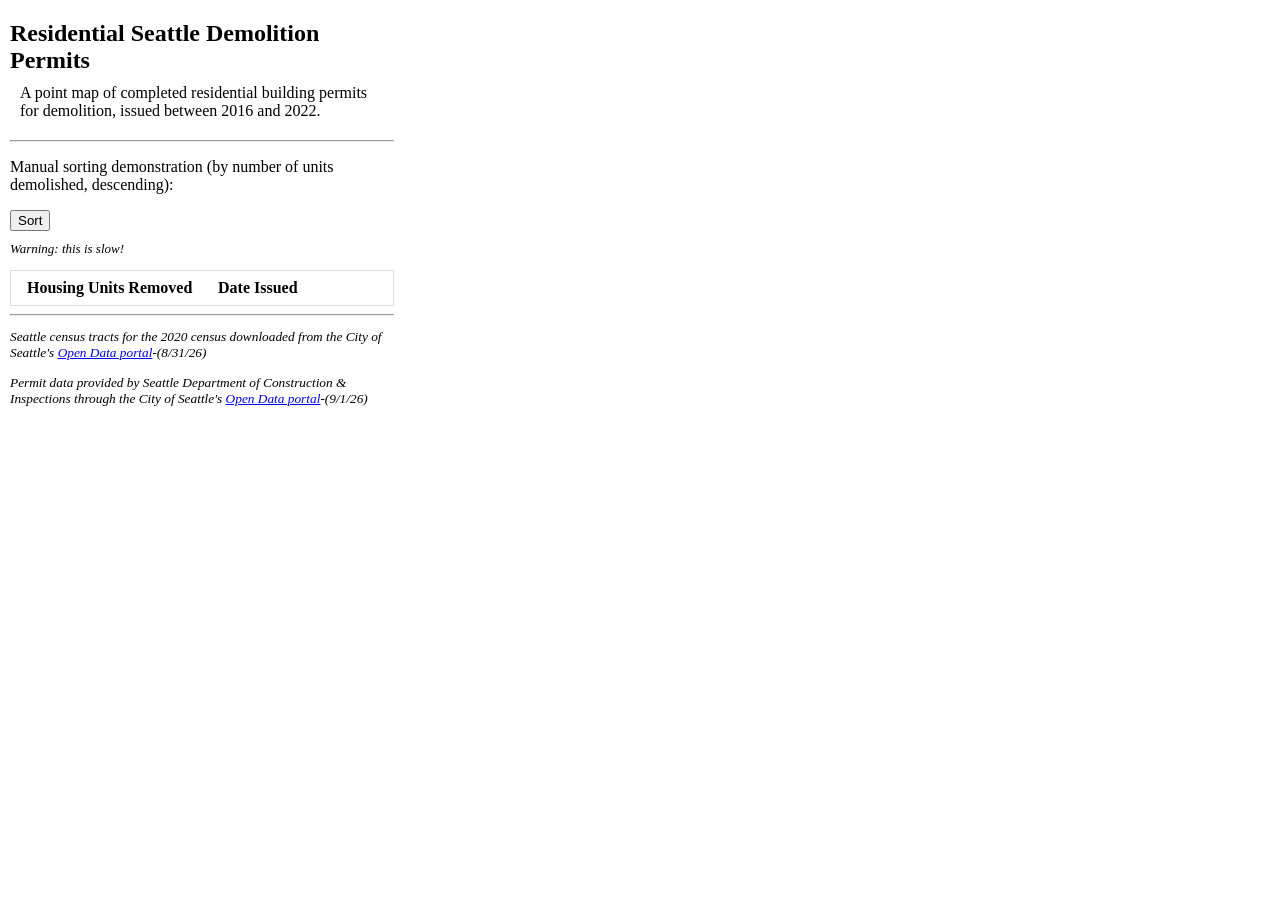
<file: index.html>
<!DOCTYPE html>
<html lang="en-US">

<head>
    <meta charset="utf-8">
    <title>Residential Seattle Demolition Permits</title>
    <meta name="viewport" content="initial-scale=1,maximum-scale=1,user-scalable=no">
    <link href="https://api.mapbox.com/mapbox-gl-js/v2.5.0/mapbox-gl.css" rel="stylesheet">
    <script src="https://api.mapbox.com/mapbox-gl-js/v2.5.0/mapbox-gl.js"></script>
    <style>
        body {
            margin: 0;
            padding: 0;
        }

        #container {
            display: flex;
            height: 100vh;
            flex-direction: row;
            align-items: stretch;
        }

        #side-panel {
            display: flex;
            flex-direction: column;
            align-items: stretch;
            padding: 10px;
            max-width: 30vw;
        }

        @media screen and (max-width: 950px) {

            #side-panel {
                display: none;
            }

        }

        #map {
            flex-grow: 1;
        }

        button {
            margin-bottom: 10px;
        }

        table {
            border-collapse: collapse;
            border-spacing: 0;
            width: 100%;
        }
        
        th {
            position: sticky;
            top: 0px;
            background-color: white;
        }
        
        th,
        td {
            text-align: left;
            padding: 8px;
            padding-left: 16px;
            width: 50%;
        }
        
        tr:nth-child(even) {
            background-color: #f2f2f2;
        }
        
        .table-container {
            border: 1px solid #ddd;
            overflow-y: scroll;
            /* height: 70%; */
        }

        .credit-text {
            font-style: italic;
            font-size: smaller;
        }

        h2 {
            margin-top: 10px;
            margin-bottom: 0px;
        }

        .description {
            margin: 10px 10px 20px 10px;
            font-size: 1em;
        }
    </style>
</head>

<body>
    <main id="container">
        <div id="side-panel">

            <div class="header-container">
                <h2>Residential Seattle Demolition Permits</h2>
                <p class="description">A point map of completed residential building permits for demolition, issued between 2016 and 2022.</p>
                <hr>
                <p>Manual sorting demonstration (by number of units demolished, descending):</p>
                <button>Sort</button>
                <p style="font-size:small;font-style:italic;margin-top:0px;">Warning: this is slow!</p>
            </div>
            <div class="table-container">
                <table>
                    <tr>
                        <th>Housing Units Removed</th>
                        <th>Date Issued</th>
                    </tr>
                </table>
            </div>
            <div id="footer">
                <hr>
                <p class="credit-text">Seattle census tracts for the 2020 census downloaded from the City of Seattle's 
                    <a href="https://data-seattlecitygis.opendata.arcgis.com/datasets/SeattleCityGIS::2020-census-tracts-seattle/about">Open Data portal</a>-(8/31/26)</p>
                <p class="credit-text">Permit data provided by Seattle Department of Construction & Inspections through the City of Seattle's <a href="https://data.seattle.gov/Built-Environment/
                    Building-Permits/76t5-zqzr/explore/query/SELECT%0A%20%20%60permitnum%60%2C%0A%20%20%60housingunitsremoved%60%2C%0A%20%20%60issueddate
                    %60%2C%0A%20%20%60latitude%60%2C%0A%20%20%60longitude%60%2C%0A%20%20%60location1%60%2C%0A%20%20%60housingunits%60%2C%0A%20%20%60housi
                    ngunitsadded%60%0AWHERE%0A%20%20caseless_one_of%28%60permitclassmapped%60%2C%20%22Residential%22%29%0A%20%20AND%20caseless_one_of%28%
                    60permittypemapped%60%2C%20%22Demolition%22%29%0A%20%20AND%20%60issueddate%60%0A%20%20%20%20%20%20%20%20BETWEEN%20%222016-01-01T16%3A
                    20%3A19%22%20%3A%3A%20floating_timestamp%0A%20%20%20%20%20%20%20%20AND%20%222022-12-31T16%3A20%3A19%22%20%3A%3A%20floating_timestamp%
                    0A%20%20AND%20caseless_one_of%28%60statuscurrent%60%2C%20%22Completed%22%29%0AORDER%20BY%20%60housingunitsremoved%60%20DESC%20NULL%20
                    LAST/page/filter">Open Data portal</a>-(9/1/26)</p>
            </div>
        </div>
        <div id="map"></div>
    </main>
    <script>
        mapboxgl.accessToken =
            'pk.eyJ1IjoiaG9sZGVuYiIsImEiOiJjbXRoeWY2Z2IxbDZlMndwd2dqMnc5d2ttIn0.BPMXu22dBzuOaDN_L5CEBw';
        let map = new mapboxgl.Map({
            container: 'map', // container ID
            style: 'mapbox://styles/mapbox/satellite-v9', // style URL
            zoom: 10.5, // starting zoom
            center: [-122.3626438965025, 47.623469940234047] // starting center
        });

        async function geojsonFetch() {
            let response, permits, tracts, table;
            response = await fetch('assets/permits.geojson');
            permits = await response.json();
            response = await fetch('assets/Census_Tracts.geojson');
            tracts = await response.json();
            
            function loadingData() {
                map.addSource('tracts', {
                    type: 'geojson',
                    data: tracts
                });

                map.addLayer({
                    'id': 'tracts-layer',
                    'type': 'fill',
                    'source': 'tracts',
                    'paint': {
                        'fill-color': '#0080ff', // blue color fill
                        'fill-outline-color': '#ffffff', // classic white border
                        'fill-opacity': 0.8
                    }
                });

                map.addSource('permits', {
                    type: 'geojson',
                    data: permits
                });

                map.addLayer({
                    'id': 'permits-layer',
                    'type': 'circle',
                    'source': 'permits',
                    'paint': {
                        'circle-radius': 3,
                        'circle-stroke-width': 1,
                        'circle-color': 'white',
                        'circle-stroke-color': 'black'
                    }
                });
            }
            if (!map.loaded()) {
                map.on('load', loadingData);
            } else {
                loadingData()
            }

            table = document.getElementsByTagName("table")[0];
            let row, cell2, cell3;
            for (let i = 0; i < permits.features.length; i++) {
                // Create an empty <tr> element and add it to the 1st position of the table:
                row = table.insertRow(-1);
                cell2 = row.insertCell(0);
                cell3 = row.insertCell(1);
                let num = parseInt(permits.features[i].properties.HousingUnitsRemoved);
                cell2.innerHTML = isNaN(num) ? 0 : num;
                cell3.innerHTML = permits.features[i].properties.IssuedDate;
            }

        };
        geojsonFetch();

        let btn = document.getElementsByTagName("button")[0];

        btn.addEventListener('click', sortTable);
        // This was incredibly slow. I improved it a bit
        function sortTable(e) {
            e.target.innerHTML = 'Sorting... 0%';
            e.target.setAttribute('disabled', 'true');
            setTimeout(sortHelper, 100, e.target);
        }


        function sortHelper(button) {
            button.innerHTML =
                `Sorting... ${Math.ceil((parseFloat(button.innerHTML.replace('Sorting... ', '').replace('%', '')) / 100 + 7 / 25000) * 100 * 1000) / 1000}%`;

            let table, rows, switching, i, x, y, shouldSwitch;
            table = document.getElementsByTagName("table")[0];
            rows = table.rows;
            shouldSwitch = false;
            for (i = 1; i < (rows.length - 1); i++) {
                x = parseFloat(rows[i].getElementsByTagName("td")[0].innerHTML);
                y = parseFloat(rows[i + 1].getElementsByTagName("td")[0].innerHTML);
                if (x < y) {
                    rows[i].parentNode.insertBefore(rows[i + 1], rows[i]);
                    shouldSwitch = true;
                }
            }
            if (shouldSwitch) {
                setTimeout(sortHelper, 0, button);
            } else {
                button.removeAttribute('disabled');
                button.innerHTML = 'Sort';
            }
        }
    </script>
</body>

</html>
</file>
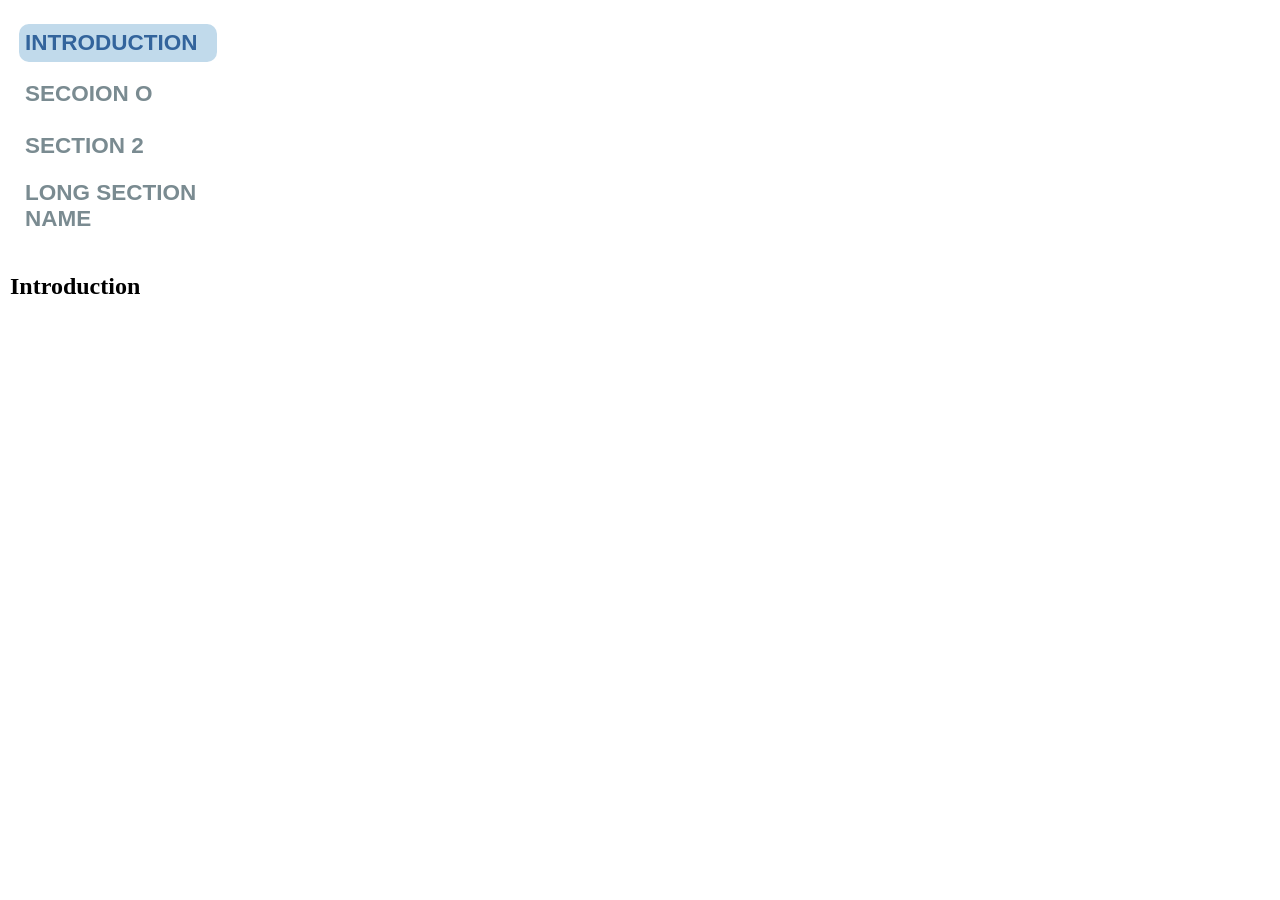
<file: main/index.html>
<!DOCTYPE html>
<html lang="en-US">

<head>
    <meta charset="utf-8">
    <title>Residential Seattle Permits</title>
    <meta name="viewport" content="initial-scale=1,maximum-scale=1,user-scalable=no">
    <link href="https://api.mapbox.com/mapbox-gl-js/v3.32.0/mapbox-gl.css" rel="stylesheet">
    <script src="https://api.mapbox.com/mapbox-gl-js/v3.32.0/mapbox-gl.js"></script>
    <link href="main.css" rel="stylesheet">
    <script src="main.js"></script>
    <style>
    </style>
</head>
<body>
    <main id="main">
        <div id="top-content">

        </div>
        <div id="bottom-content">
            <div id="side-panel">
                <button id="intro-section-button" class="section-button selected">Introduction</button>
                <button id="mispelled-section-button" class="section-button">secoion o</button>
                <button class="section-button">Section 2</button>
                <button class="section-button">Long Section Name</button>
                <div id="section-selector"></div>
            </div>
            <div id="main-content">
                <section id="section-introduction">
                    <h1>Introduction</h1>
                </section>
            </div>
        </div>
    </main>
</body>

</html>
</file>
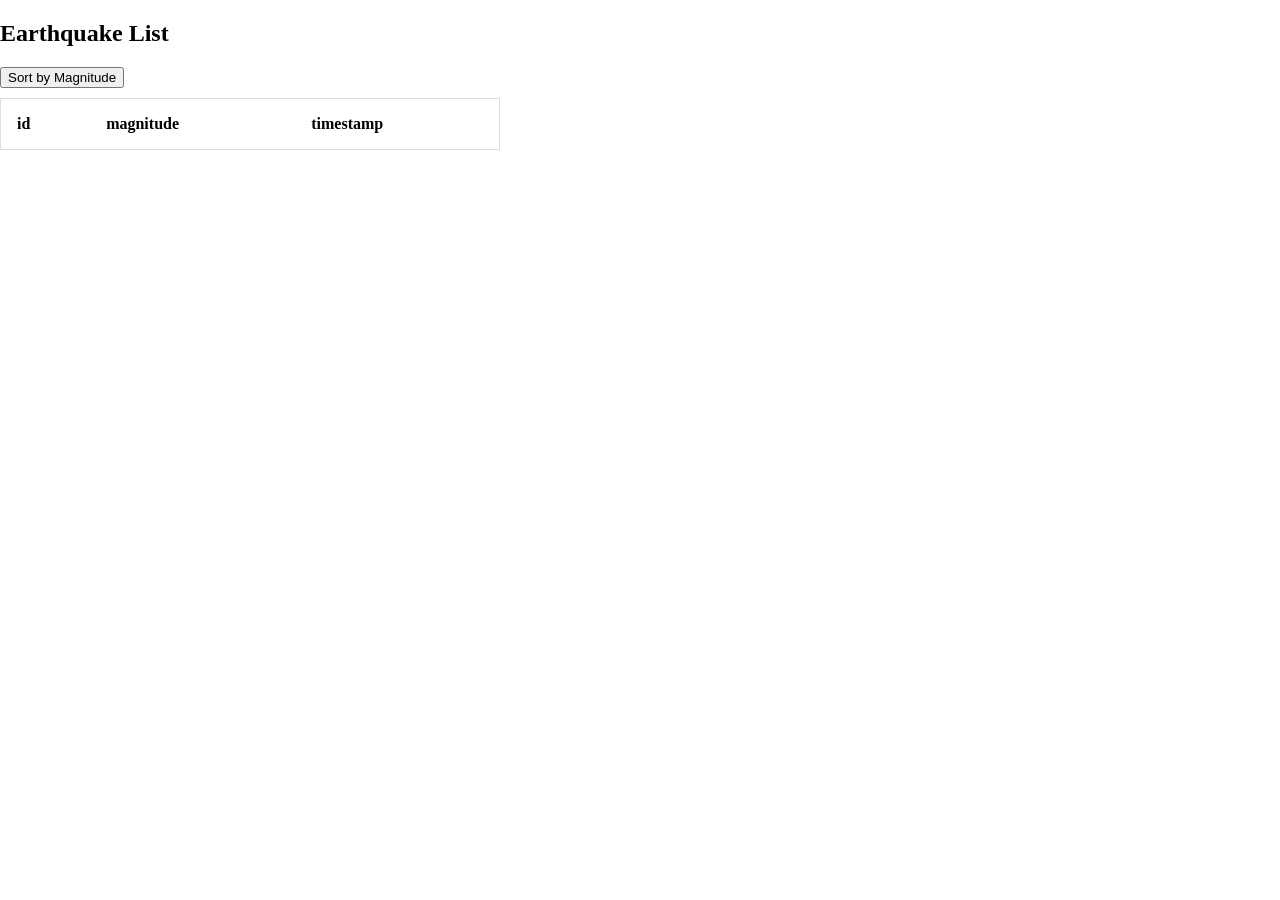
<file: earthquake.html>
<!DOCTYPE html>
<html lang="en-US">

<head>
    <meta charset="utf-8">
    <title>Earthquake List</title>
    <meta name="viewport" content="initial-scale=1,maximum-scale=1,user-scalable=no">
    <link href="https://api.mapbox.com/mapbox-gl-js/v2.5.0/mapbox-gl.css" rel="stylesheet">
    <script src="https://api.mapbox.com/mapbox-gl-js/v2.5.0/mapbox-gl.js"></script>
    <style>
        body {
            margin: 0;
            padding: 0;
        }

        #container {
            display: flex;
            height: 100vh;
            flex-direction: row;
            align-items: stretch;
        }

        #side-panel {
            flex-basis: 500px;
            overflow-y: scroll;
        }

        #map {
            flex-grow: 1;
        }

        button {
            margin-bottom: 10px;
        }

        table {
            border-collapse: collapse;
            border-spacing: 0;
            width: 100%;
            border: 1px solid #ddd;
        }

        th,
        td {
            text-align: left;
            padding: 16px;
        }

        tr:nth-child(even) {
            background-color: #f2f2f2;
        }
    </style>
</head>

<body>
    <main id="container">
        <div id="side-panel">

            <h2>Earthquake List</h2>
            <button>Sort by Magnitude</button>

            <table>
                <tr>
                    <th>id</th>
                    <th>magnitude</th>
                    <th>timestamp</th>
                </tr>
            </table>

        </div>
        <div id="map"></div>
    </main>
    <script>
        mapboxgl.accessToken =
            'pk.eyJ1IjoiaG9sZGVuYiIsImEiOiJjbXRoejM0M2wyYjhiMnhwdmZsdTg2emh6In0.nDUHixP5ovEnUTI5LJAv3w';
        let map = new mapboxgl.Map({
            container: 'map', // container ID
            style: 'mapbox://styles/mapbox/satellite-v9', // style URL
            zoom: 5.5, // starting zoom
            center: [138, 38] // starting center
        });

        async function geojsonFetch() {
            let response, earthquakes, japan, table;
            response = await fetch('assets/earthquakes.geojson');
            earthquakes = await response.json();
            response = await fetch('assets/japan.json');
            japan = await response.json();

            map.on('load', function loadingData() {

                map.addSource('earthquakes', {
                    type: 'geojson',
                    data: earthquakes
                });

                map.addLayer({
                    'id': 'earthquakes-layer',
                    'type': 'circle',
                    'source': 'earthquakes',
                    'paint': {
                        'circle-radius': 8,
                        'circle-stroke-width': 2,
                        'circle-color': 'red',
                        'circle-stroke-color': 'white'
                    }
                });

                map.addSource('japan', {
                    type: 'geojson',
                    data: japan
                });

                map.addLayer({
                    'id': 'japan-layer',
                    'type': 'fill',
                    'source': 'japan',
                    'paint': {
                        'fill-color': '#0080ff', // blue color fill
                        'fill-opacity': 0.5
                    }
                });

            });

            table = document.getElementsByTagName("table")[0];
            let row, cell1, cell2, cell3;
            for (let i = 0; i < earthquakes.features.length; i++) {
                // Create an empty <tr> element and add it to the 1st position of the table:
                row = table.insertRow(-1);
                cell1 = row.insertCell(0);
                cell2 = row.insertCell(1);
                cell3 = row.insertCell(2);
                cell1.innerHTML = earthquakes.features[i].properties.id;
                cell2.innerHTML = earthquakes.features[i].properties.mag;
                cell3.innerHTML = new Date(earthquakes.features[i].properties.time).toLocaleDateString(
                    "en-US");
            }

        };
        geojsonFetch();
        
        let btn = document.getElementsByTagName("button")[0];

        btn.addEventListener('click', sortTable);

        function sortTable(e) {
            let table, rows, switching, i, x, y, shouldSwitch;
            table = document.getElementsByTagName("table")[0];
            switching = true;
            while (switching) {
                switching = false;
                rows = table.rows;
                for (i = 1; i < (rows.length - 1); i++) {
                    shouldSwitch = false;
                    x = parseFloat(rows[i].getElementsByTagName("td")[1].innerHTML);
                    y = parseFloat(rows[i + 1].getElementsByTagName("td")[1].innerHTML);
                    if (x < y) {
                        shouldSwitch = true;
                        break;
                    }
                }
                if (shouldSwitch) {
                    rows[i].parentNode.insertBefore(rows[i + 1], rows[i]);
                    switching = true;
                }
            }
        }
    </script>
</body>
<html>
</file>
<file: main/main.css>
body {
    height: 100vh;
    margin: 0;
    padding: 0;
}
main {
    display: flex;
    flex-direction: row;
    justify-content: stretch;
    align-items: stretch;
    height: 100%;
}
#side-panel {
    display: flex;
    flex-direction: column;
    justify-content: stretch;
    align-items: stretch;
    position: relative;
    padding: 10px;
    min-width: 1vmin;
}

#side-panel>button {
    margin: 1.5vmin 0 0 1vmin;
    max-width: 22vmin;
    min-height: 4.25vmin;
    color: rgb(122, 139, 145);
    font-size: 2.5vmin;
    font-weight: bold;
    text-transform: uppercase;
    text-align: left;
    background: none;
    /* background-color: white; */
    border: none;
    cursor: pointer;
}
#side-panel>button.selected {
    color: rgb(51, 100, 156);
}
#side-panel>button:hover {
    color: rgb(72, 141, 219);
}
#side-panel>div#section-selector {
    visibility: hidden;
    position: absolute;
    background-color: rgb(193, 218, 235);
    top: 0px;
    left: 0px;
    width: 22vmin;
    border-radius: 1.1vmin;
    z-index: -1;
    transition: height .5s ease-in-out, width .5s ease-in-out, top .5s ease-in-out, left .5s ease-in-out;
}
#main-content {
    flex: 1;
    padding: 10px;
    background-color: white;
}
</file>
